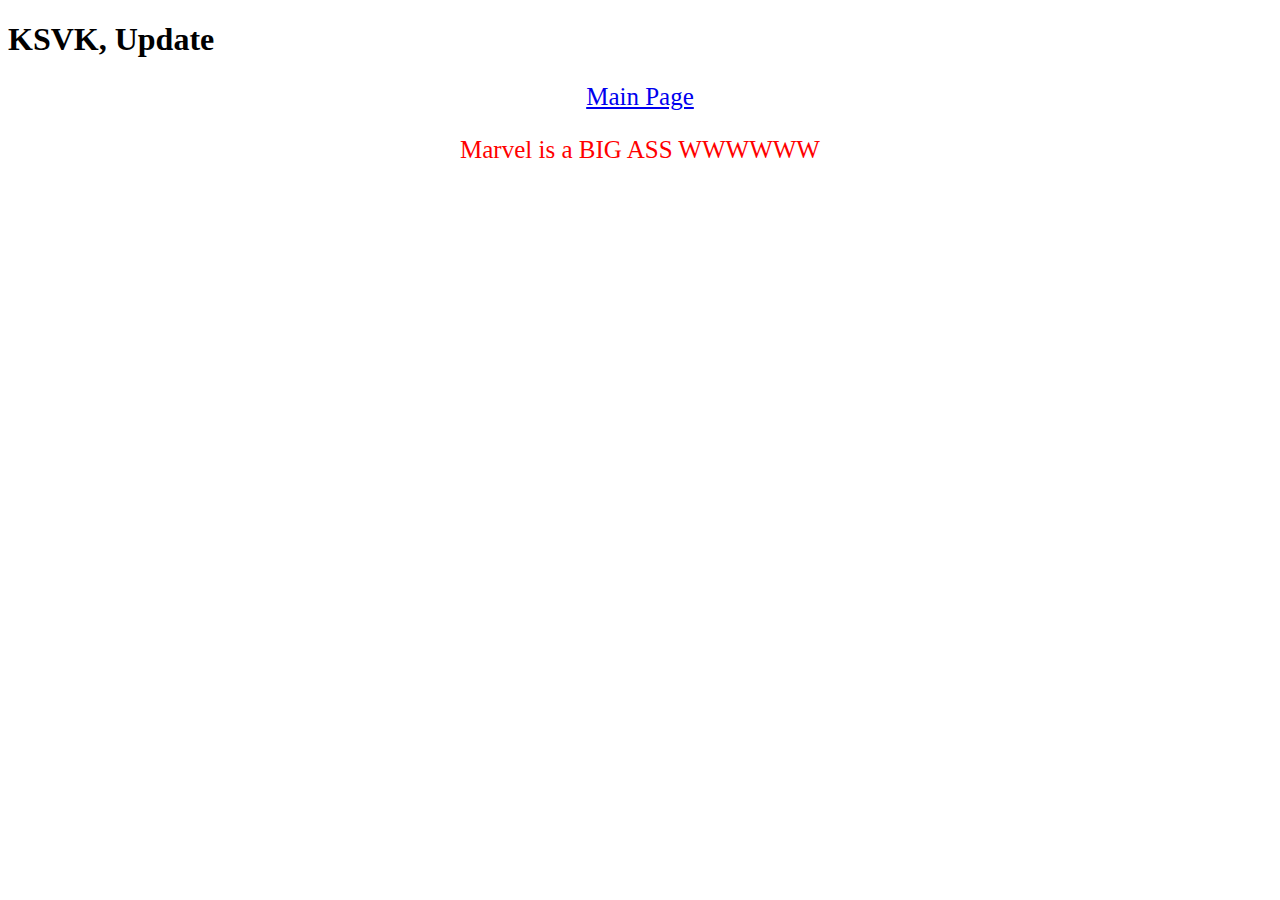
<file: site/index.html>
<!doctype html>
<html>
<meta charset="utf-8">
<meta name="viewport" content="width=device-width, initial-scale=1, viewport-fit=cover">
<html lang="en">
<link rel="stylesheet" href="style.css">
<head> 
    <title> KSVK Web </title>
</head>
<body> 
    <h1> KSVK, Update </h1>
    <p> 
        <a href="https://ksvk26.github.io/Coursera-Web/">  Main Page </a>
    </p>
    <p> 
        Marvel is a BIG ASS WWWWWW
    </p>
</body>
</html>
</file>
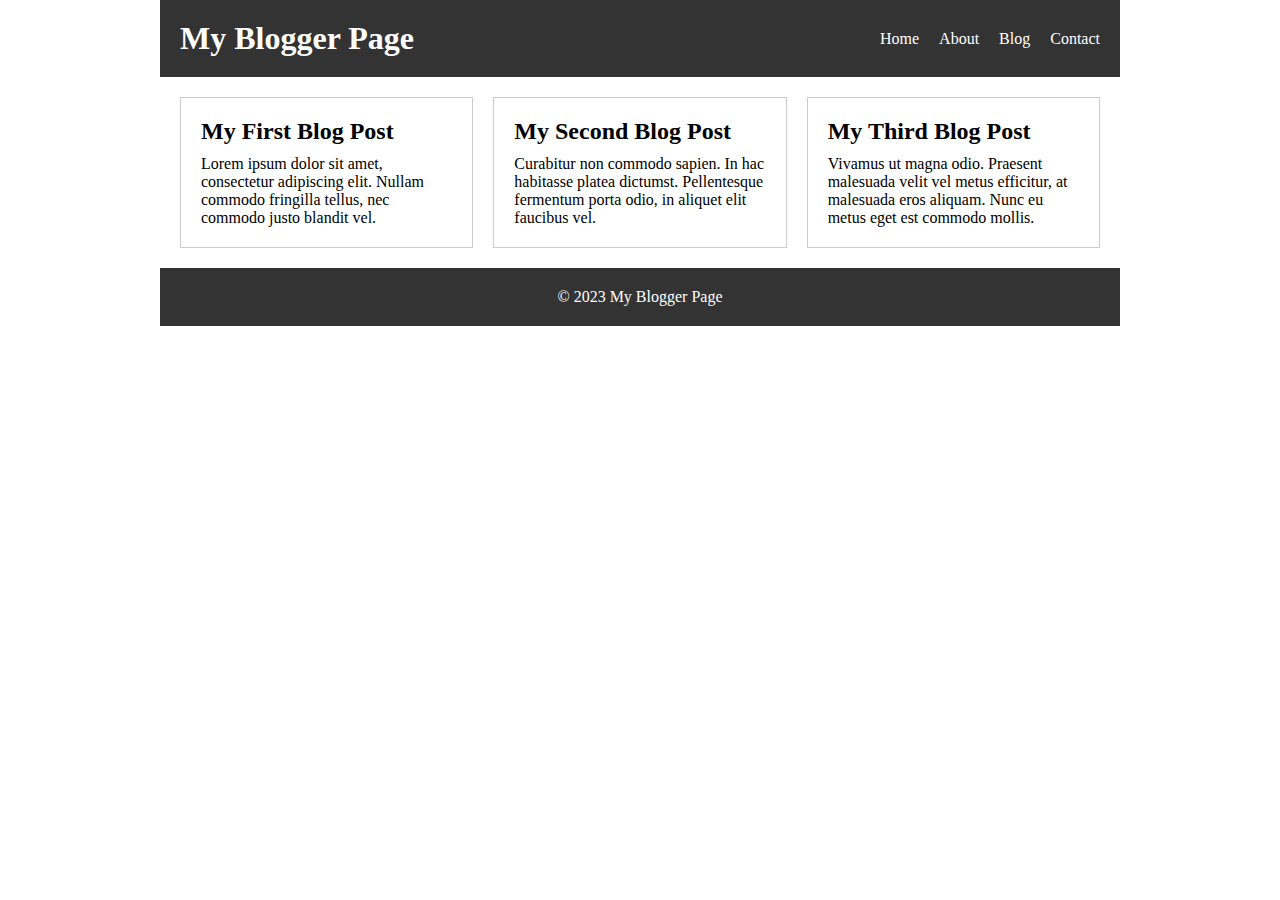
<file: site/TEST PAGE/index.html>
<!DOCTYPE html>
<html lang="en">
  <head>
    <meta charset="UTF-8">
    <title>My Blogger Page</title>
    <link rel="stylesheet" href="style.css">
  </head>
  <body>
    <header>
      <h1>My Blogger Page</h1>
      <nav>
        <ul>
          <li><a href="#">Home</a></li>
          <li><a href="#">About</a></li>
          <li><a href="#">Blog</a></li>
          <li><a href="#">Contact</a></li>
        </ul>
      </nav>
    </header>
    
    <main>
      <section class="blog-posts">
        <article>
          <h2>My First Blog Post</h2>
          <p>Lorem ipsum dolor sit amet, consectetur adipiscing elit. Nullam commodo fringilla tellus, nec commodo justo blandit vel.</p>
        </article>
        <article>
          <h2>My Second Blog Post</h2>
          <p>Curabitur non commodo sapien. In hac habitasse platea dictumst. Pellentesque fermentum porta odio, in aliquet elit faucibus vel.</p>
        </article>
        <article>
          <h2>My Third Blog Post</h2>
          <p>Vivamus ut magna odio. Praesent malesuada velit vel metus efficitur, at malesuada eros aliquam. Nunc eu metus eget est commodo mollis.</p>
        </article>
      </section>
    </main>
    
    <footer>
      <p>&copy; 2023 My Blogger Page</p>
    </footer>
    
    <script src="script.js"></script>
  </body>
</html>
</file>
<file: site/style.css>
p {
    color: red;
    font-size: 25px;
    text-align: center;
    justify-content: center;
}
p:hover {
    color: blue;
    font-size: 50%;
}
p:visited {
    text-decoration: none;
}
</file>
<file: site/TEST PAGE/style.css>
/* Reset default margin and padding */
* {
    margin: 0;
    padding: 0;
  }
  
  /* Set page width and center content */
  body {
    max-width: 960px;
    margin: 0 auto;
  }
  
  /* Header styles */
  header {
    display: flex;
    justify-content: space-between;
    align-items: center;
    padding: 20px;
    background-color: #333;
    color: white;
  }
  
  nav ul {
    display: flex;
    list-style: none;
  }
  
  nav li {
    margin-left: 20px;
  }
  
  nav a {
    color: white;
    text-decoration: none;
  }
  
  /* Main styles */
  main {
    padding: 20px;
  }
  
  .blog-posts {
    display: grid;
    grid-template-columns: repeat(3, 1fr);
    grid-gap: 20px;
  }
  
  article {
    border: 1px solid #ccc;
    padding: 20px;
  }
  
  article h2 {
    margin-bottom: 10px;
  }
  
  /* Footer styles */
  footer {
    text-align: center;
    background-color: #333;
    color: white;
    padding: 20px;
  }
</file>
